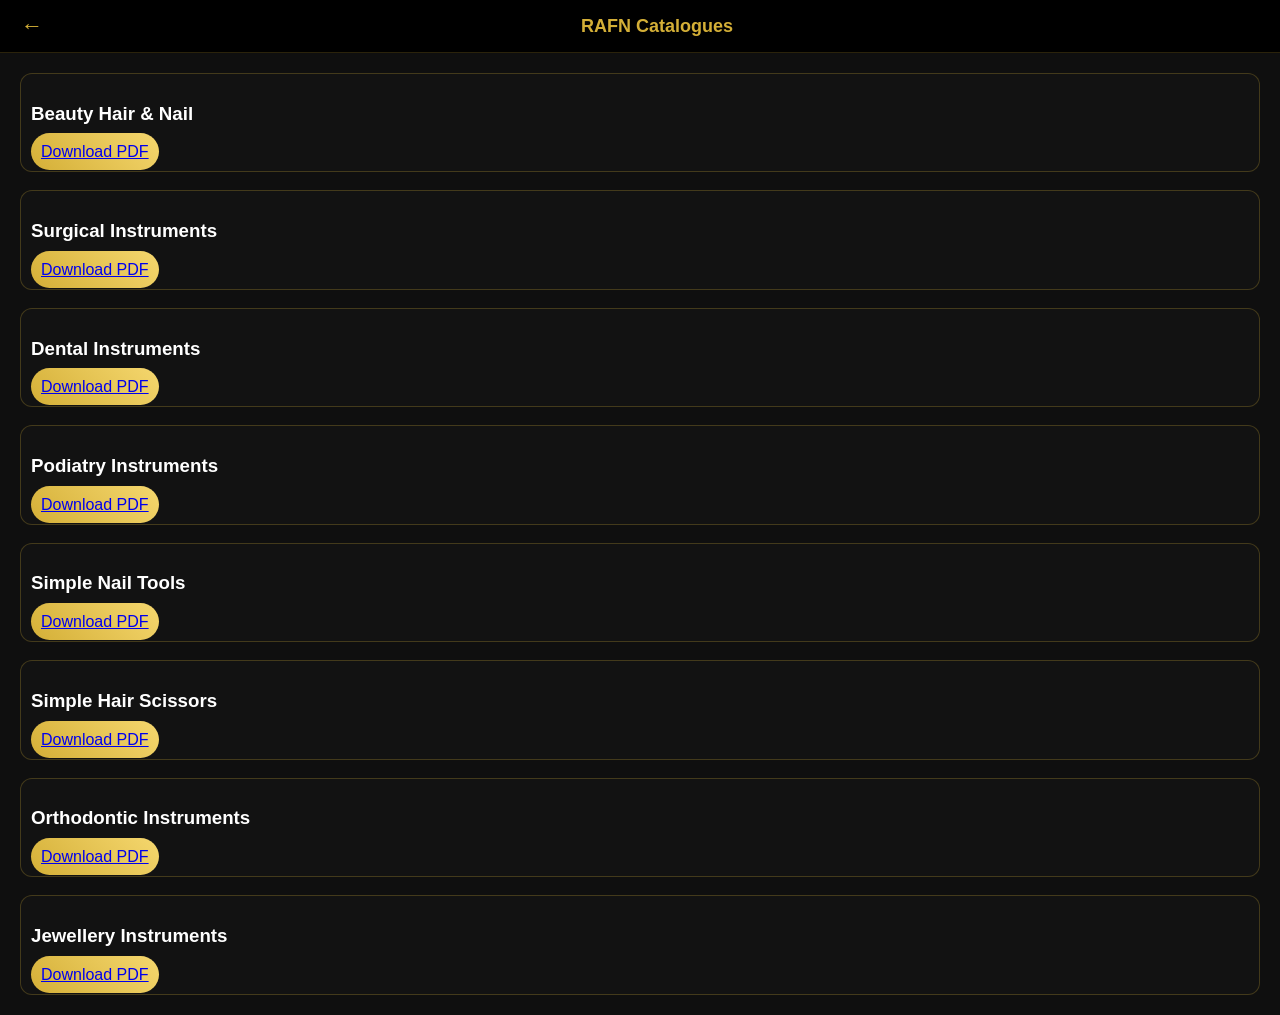
<file: catalogs.html>
<!DOCTYPE html>
<html>

<head>
  <title>RAFN Catalogues</title>

  <meta name="viewport"
    content="width=device-width, initial-scale=1.0">

  <link rel="stylesheet" href="style.css">
</head>

<body>

<!-- TOP BAR -->

<div class="topbar">

  <button id="backBtn">
    ←
  </button>

  <h2>
    RAFN Catalogues
  </h2>

</div>

<!-- MAIN -->

<div class="main">

  <div class="card">
    <h3>Beauty Hair & Nail</h3>

    <a class="buy"
      href="pdfs/beauty.pdf"
      target="_blank">
      Download PDF
    </a>
  </div>

  <br>

  <div class="card">
    <h3>Surgical Instruments</h3>

    <a class="buy"
      href="pdfs/surgical.pdf"
      target="_blank">
      Download PDF
    </a>
  </div>

  <br>

  <div class="card">
    <h3>Dental Instruments</h3>

    <a class="buy"
      href="pdfs/dental.pdf"
      target="_blank">
      Download PDF
    </a>
  </div>

  <br>

  <div class="card">
    <h3>Podiatry Instruments</h3>

    <a class="buy"
      href="pdfs/podiatry.pdf"
      target="_blank">
      Download PDF
    </a>
  </div>

  <br>

  <div class="card">
    <h3>Simple Nail Tools</h3>

    <a class="buy"
      href="pdfs/s_beauty.pdf"
      target="_blank">
      Download PDF
    </a>
  </div>

  <br>

  <div class="card">
    <h3>Simple Hair Scissors</h3>

    <a class="buy"
      href="pdfs/s_scissors.pdf"
      target="_blank">
      Download PDF
    </a>
  </div>
  
    <br>
  
  <div class="card">
    <h3>Orthodontic Instruments</h3>

    <a class="buy"
      href="pdfs/orthodontic.pdf"
      target="_blank">
      Download PDF
    </a>
  </div>
  
    <br>
  <div class="card">
    <h3>Jewellery  Instruments</h3>

    <a class="buy"
      href="pdfs/jewellery.pdf"
      target="_blank">
      Download PDF
    </a>
  </div>
  

</div>

<script>

document.getElementById("backBtn")
.onclick = () => {

  window.location = "index.html";
};

</script>

</body>
</html>
</file>
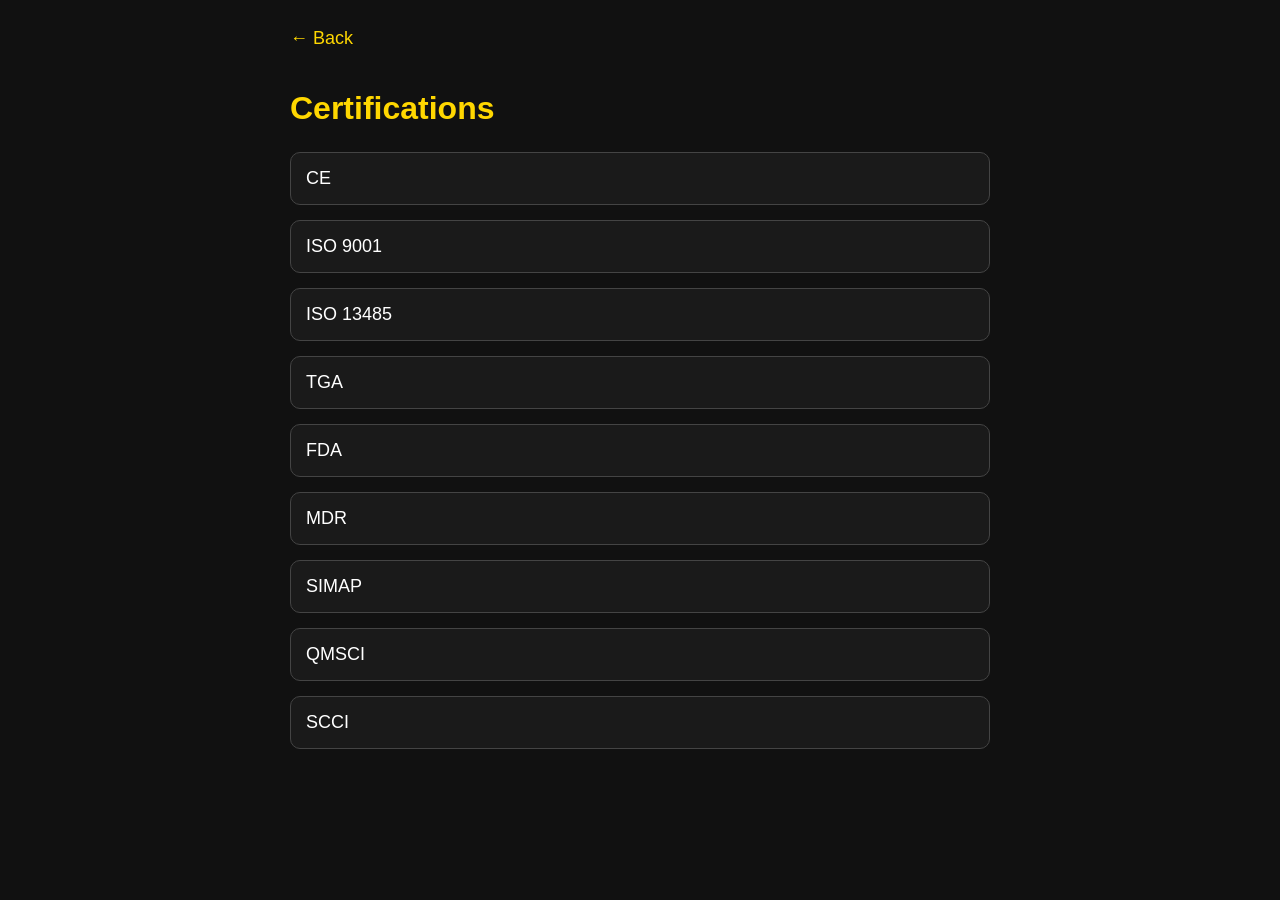
<file: certifications.html>
<!DOCTYPE html>
<html>
<head>
<meta charset="UTF-8">
<meta name="viewport"
content="width=device-width, initial-scale=1">

<title>Certifications</title>

<style>

body{
  font-family:Arial;
  background:#111;
  color:white;
  padding:20px;
}

.container{
  max-width:700px;
  margin:auto;
}

.backBtn{
  display:inline-block;
  margin-bottom:20px;
  color:gold;
  text-decoration:none;
  font-size:18px;
}

h1{
  color:gold;
  margin-bottom:25px;
}

.cert{
  border:1px solid #444;
  padding:15px;
  margin-bottom:15px;
  border-radius:10px;
  background:#1a1a1a;
  font-size:18px;
}

</style>
</head>

<body>

<div class="container">

<a class="backBtn"
href="index.html">
← Back
</a>

<h1>Certifications</h1>

<div class="cert">CE</div>

<div class="cert">ISO 9001</div>

<div class="cert">ISO 13485</div>

<div class="cert">TGA</div>

<div class="cert">FDA</div>

<div class="cert">MDR</div>

<div class="cert">SIMAP</div>

<div class="cert">QMSCI</div>

<div class="cert">SCCI</div>

</div>

</body>
</html>
</file>
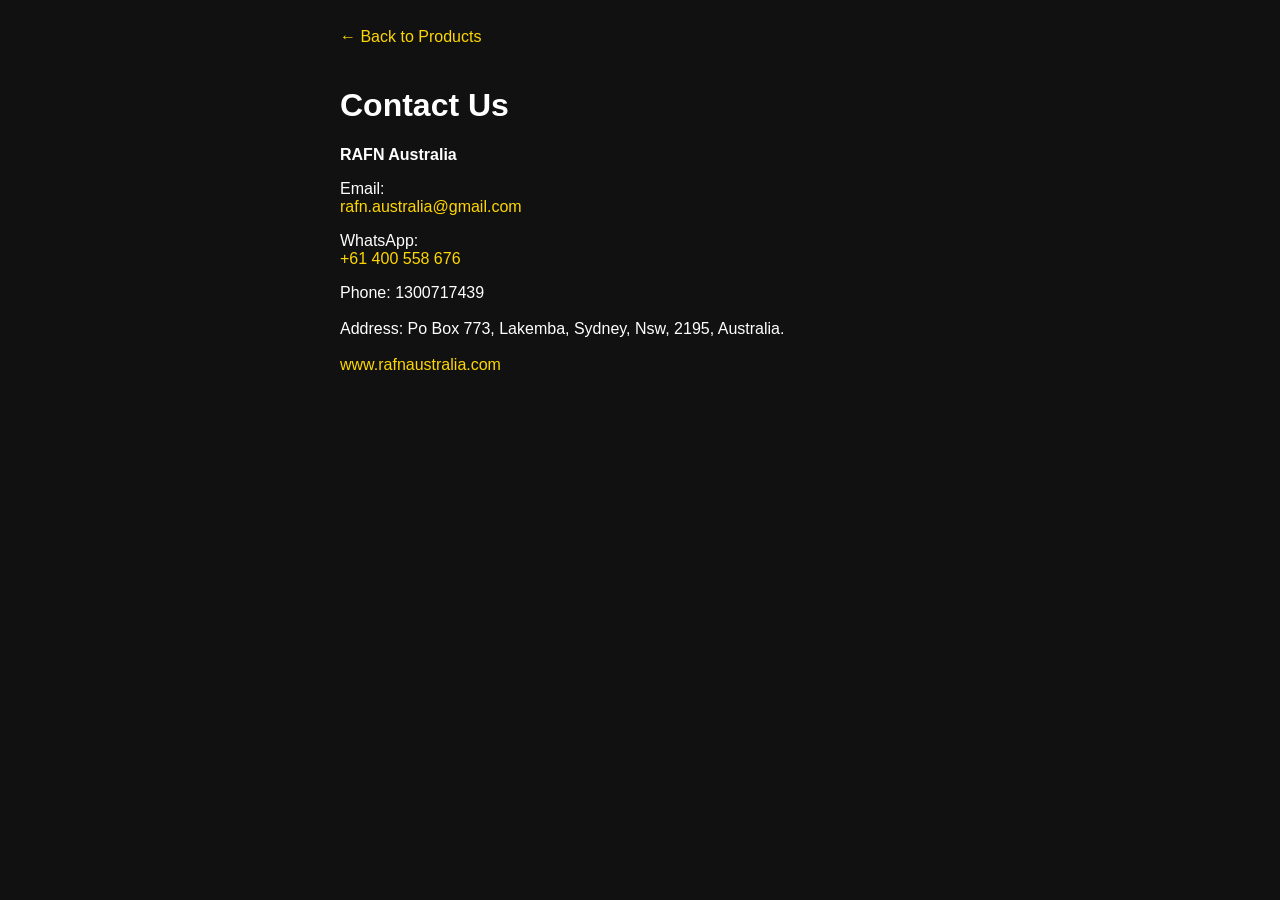
<file: contact.html>
<!DOCTYPE html>
<html>
<head>
<meta charset="UTF-8">
<meta name="viewport" content="width=device-width, initial-scale=1">
<title>Contact Us</title>

<style>
body{
  font-family:Arial;
  padding:20px;
  background:#111;
  color:white;
}

.box{
  max-width:600px;
  margin:auto;
}

a{
  color:gold;
  text-decoration:none;
}

.back{
  display:inline-block;
  margin-bottom:20px;
}
</style>
</head>
<body>

<div class="box">

<a class="back" href="index.html">← Back to Products</a>

<h1>Contact Us</h1>

<p><b>RAFN Australia</b></p>

<p>Email:<br>
<a href="mailto:rafn.australia@gmail.com">
rafn.australia@gmail.com
</a></p>

<p>WhatsApp:<br>
<a href="https://wa.me/61400558676">
+61 400 558 676
</a></p>

<p>Phone:   1300717439  <br><br>
Address:   Po Box 773, Lakemba, Sydney, Nsw, 2195, Australia. <br><br>
<a href="http://www.rafnaustralia.com">
www.rafnaustralia.com
</a></p>

</div>

</body>
</html>
</file>
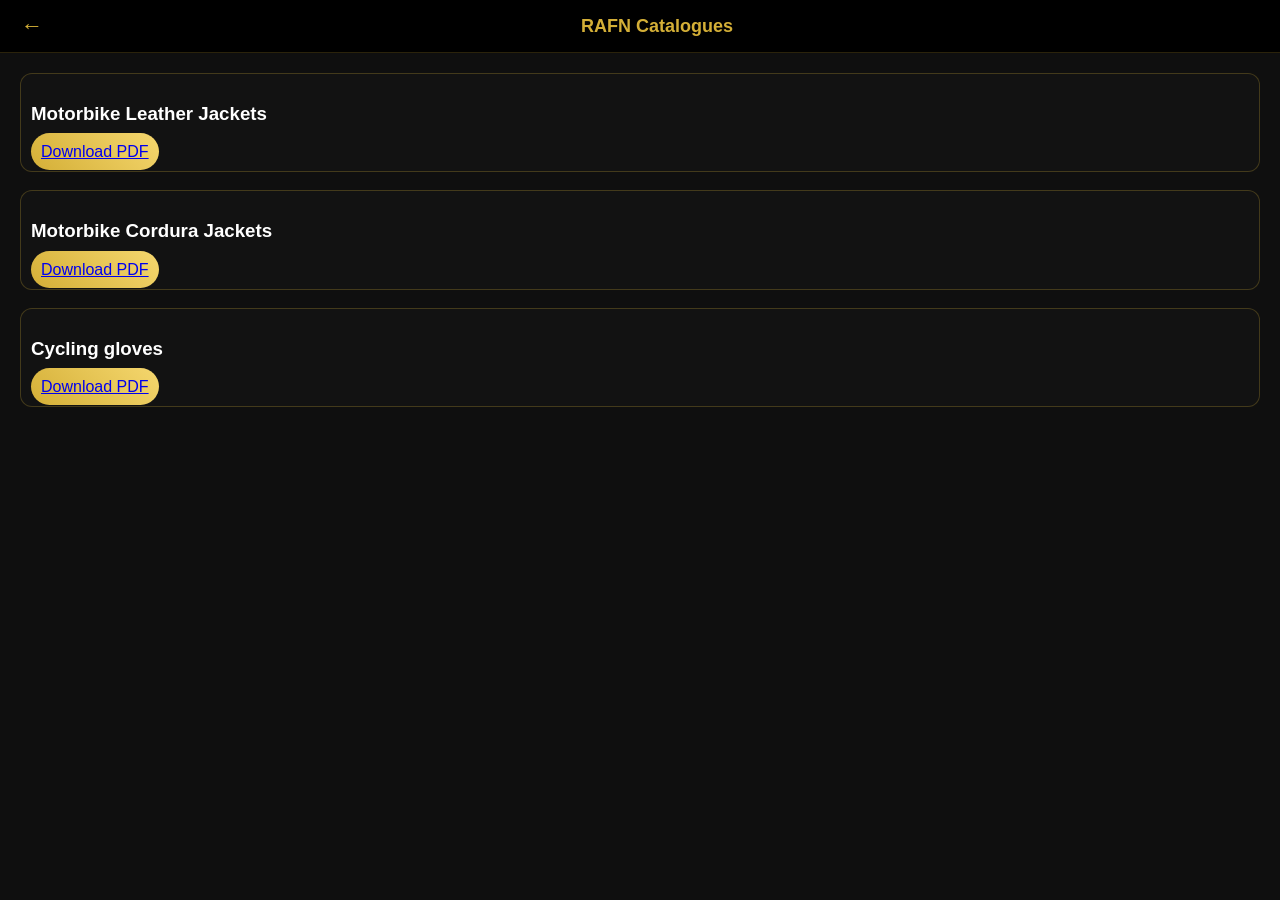
<file: leather-catalogs.html>
<!DOCTYPE html>
<html>

<head>
  <title>RAFN Catalogues</title>

  <meta name="viewport"
    content="width=device-width, initial-scale=1.0">

  <link rel="stylesheet" href="style.css">
</head>

<body>

<!-- TOP BAR -->

<div class="topbar">

  <button id="backBtn">
    ←
  </button>

  <h2>
    RAFN Catalogues
  </h2>

</div>

<!-- MAIN -->

<div class="main">

  <div class="card">
    <h3>Motorbike Leather Jackets</h3>

    <a class="buy"
      href="pdfs/Motorbike_Learher_Jackets.pdf"
      target="_blank">
      Download PDF
    </a>
  </div>

  <br>

  <div class="card">
    <h3>Motorbike Cordura Jackets</h3>

    <a class="buy"
      href="pdfs/Motorbike_Cordura_Jackets.pdf"
      target="_blank">
      Download PDF
    </a>
  </div>

  <br>

  <div class="card">
    <h3>Cycling gloves </h3>

    <a class="buy"
      href="pdfs/bicycle_gloves.pdf"
      target="_blank">
      Download PDF
    </a>
  </div>

  <br>

</div>

<script>

document.getElementById("backBtn")
.onclick = () => {

  window.location = "leather-index.html";
};

</script>

</body>
</html>
</file>
<file: style.css>
/* ===== GLOBAL ===== */
* {
  box-sizing: border-box;
}

body {
  margin: 0;
  font-family: Arial, sans-serif;
  background: #0f0f0f;
  color: #fff;
}

/* ===== TOP BAR ===== */
.topbar {
  display: flex;
  align-items: center;
  background: #000;
  color: #d4af37;
  padding: 12px 15px;
  border-bottom: 1px solid rgba(212,175,55,0.2);
  position: sticky;
  top: 0;
  z-index: 100;
}

#menuBtn {

  width: 42px;
  height: 42px;

  border-radius: 12px;

  border: 1px solid rgba(212,175,55,0.45);

  background:
    linear-gradient(
      145deg,
      #1a1a1a,
      #0d0d0d
    );

  color: #d4af37;

  font-size: 22px;

  display: flex;
  align-items: center;
  justify-content: center;

  cursor: pointer;

  box-shadow:
    0 0 8px rgba(212,175,55,0.08);

  transition: all 0.25s ease;
}

#menuBtn:hover {

  transform: scale(1.05);

  border-color:
    rgba(212,175,55,0.85);

  box-shadow:
    0 0 12px rgba(212,175,55,0.18);
}



.topbar h2 {
  flex: 1;
  text-align: center;
  margin: 0;
  font-size: 18px;
}

/* ===== OVERLAY ===== */
.overlay {
  position: fixed;
  top: 0;
  left: 0;
  width: 100%;
  height: 100%;
  background: rgba(0,0,0,0.6);
  display: none;
  z-index: 150;
}

.overlay.show {
  display: block;
}

/* ===== SIDEBAR ===== */
.sidebar {
  position: fixed;
  top: 0;
  left: 0;
  width: 260px;
  height: 100%;
  background: #111;
  padding: 12px;
  transform: translateX(-100%);
  transition: 0.3s ease;
  z-index: 200;
  overflow-y: auto;
  border-right: 1px solid rgba(212,175,55,0.2);
}

.sidebar.open {
  transform: translateX(0);
}

.sidebar h3 {
  color: #d4af37;
  font-size: 18px;
  font-weight: bold;
  margin: 14px 0;
  cursor: pointer;
  letter-spacing: 0.5px;
}


.sidebar div div {
  padding: 8px 0;
  color: #ccc;
  font-size: 15px;
}


/* ===== MAIN ===== */
.main {
  padding: 20px;
}

/* ===== GRID ===== */
/* ===== PRODUCT GRID ===== */

.product-grid {
  display: grid;
  grid-template-columns: 1fr;
  gap: 20px;
}


@media (min-width: 768px) {

  .product-grid {
    grid-template-columns: repeat(2, 1fr);
  }

}



/* ===== CARD ===== */
.card {
  background: #121212;
  border-radius: 12px;
  padding: 10px;
  border: 1px solid rgba(212,175,55,0.25);
}


.card img {
  width: 100%;
  height: auto;
  object-fit: contain;
  border-radius: 10px;
  background: #000;
}

.card h4 {
  color: #f5d76e;
  margin: 8px 0;
}

.qty {
  width: 100%;
  padding: 8px;
  border-radius: 6px;
  background: black;
  color: white;
  border: 1px solid #d4af37;
}

.price {
  color: #d4af37;
  font-weight: bold;
}

.buy {
  width: 100%;
  margin-top: 10px;
  padding: 10px;
  border-radius: 20px;
  background: linear-gradient(45deg, #d4af37, #f5d76e);
  border: none;
  cursor: pointer;
}

/* ===== MOBILE ===== */
/* ===== MOBILE ===== */
@media (max-width: 768px) {

  .main {
    padding: 12px;
  }

  /* ONE CARD PER ROW */
  .product-grid {
    grid-template-columns: 1fr;
    gap: 16px;
  }


.card {

  background: #151515;

  border: 1.5px solid rgba(212,175,55,0.45);

  border-radius: 16px;

  padding: 12px;

  box-shadow:
    0 0 8px rgba(212,175,55,0.08),
    0 6px 18px rgba(0,0,0,0.6);

  transition: all 0.25s ease;
}

.card:hover {

  transform: translateY(-2px);

  border-color: rgba(212,175,55,0.8);

  box-shadow:
    0 0 12px rgba(212,175,55,0.18),
    0 8px 22px rgba(0,0,0,0.7);
}


  
  

  .card img {
    height: 220px;
  }

  .card h4 {
    font-size: 16px;
  }


.card p {
  font-size: 13px;
  opacity: 0.9;
  margin: 4px 0;
}

  .buy {
    padding: 10px;
    font-size: 14px;
  }
}


.desc {
  font-size: 12px;
  line-height: 1.3;
  opacity: 0.9;
  margin: 4px 0 2px 0;
}

.pricingText {

  white-space: pre-line;

  font-size: 11px;

  color: #d4af37;

  line-height: 1.3;

  margin: 2px 0 4px 0;

  padding: 0;
}
body {
  overflow-x: hidden;
}

.pagination {

  display: flex;

  justify-content: center;

  align-items: center;

  gap: 10px;

  margin-top: 20px;
}

.pagination button {

  background:
    linear-gradient(
      45deg,
      #d4af37,
      #f5d76e
    );

  border: none;

  padding: 8px 14px;

  border-radius: 20px;

  font-weight: bold;

  cursor: pointer;
}

#backBtn {
  background: none;
  border: none;
  color: #d4af37;
  font-size: 22px;
  cursor: pointer;
}

#searchInput{
  width:100%;
  padding:12px;
  margin-bottom:15px;
  border-radius:8px;
  border:1px solid #ccc;
  font-size:16px;
}
</file>
